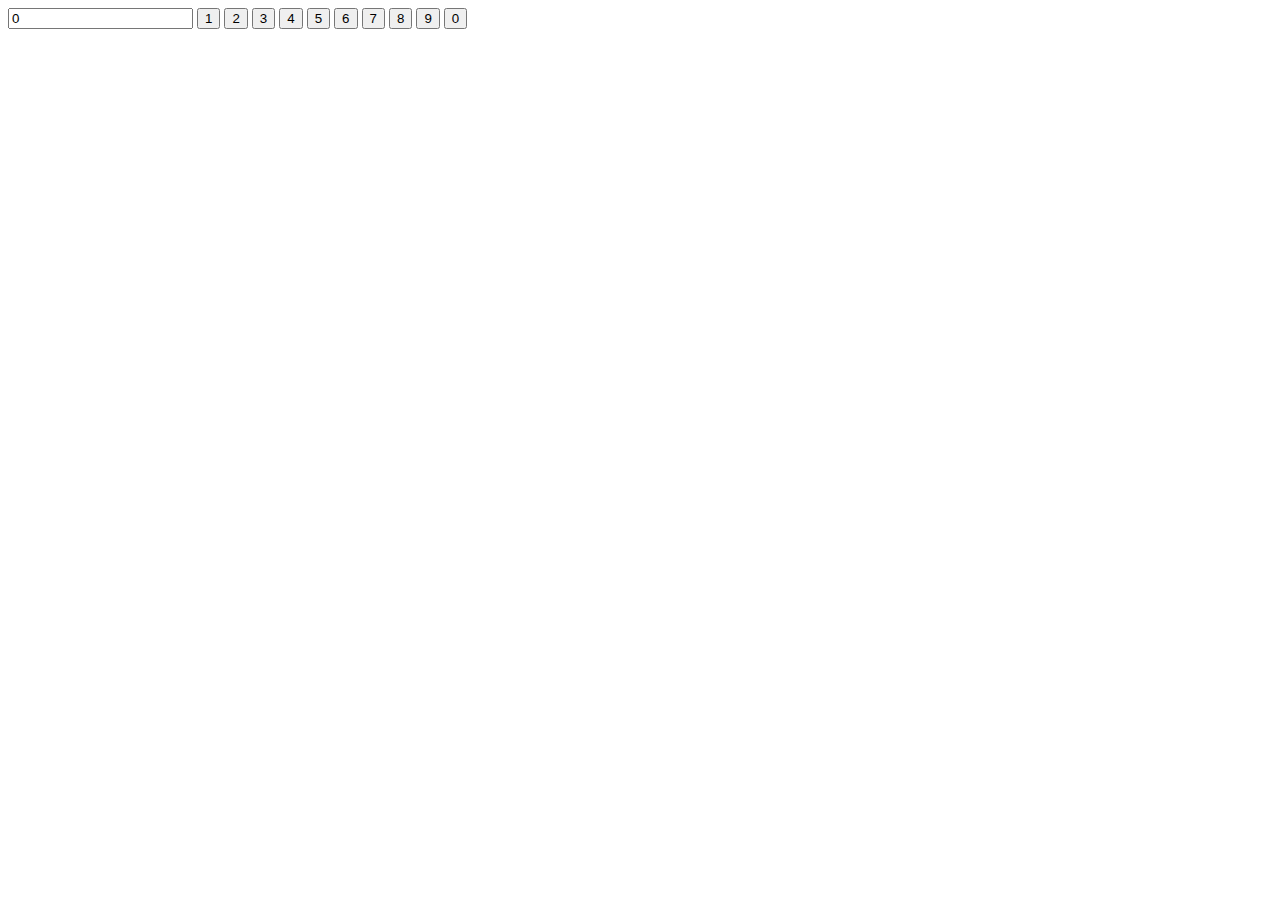
<file: tecladov.html>
<!DOCTYPE html>
<html lang="en">
<head>
    <meta charset="UTF-8">
    <meta http-equiv="X-UA-Compatible" content="IE=edge">
    <meta name="viewport" content="width=device-width, initial-scale=1.0">
    <title>Document</title>
</head>
<body>
    <style>
        
    </style>

<input type="number" id="mi-input" value="0">
<button id="boton-1">1</button>
<button id="boton-2">2</button>
<button id="boton-3">3</button>
<button id="boton-4">4</button>
<button id="boton-5">5</button>
<button id="boton-6">6</button>
<button id="boton-7">7</button>
<button id="boton-8">8</button>
<button id="boton-9">9</button>
<button id="boton-0">0</button>
    <script>
const input = document.getElementById("mi-input");
const botones = document.querySelectorAll("button");

botones.forEach(boton => {
  boton.addEventListener("click", () => {
    const numero = boton.textContent;
    input.value += numero;
  });
});
    </script>
</body>
</html>
</file>
